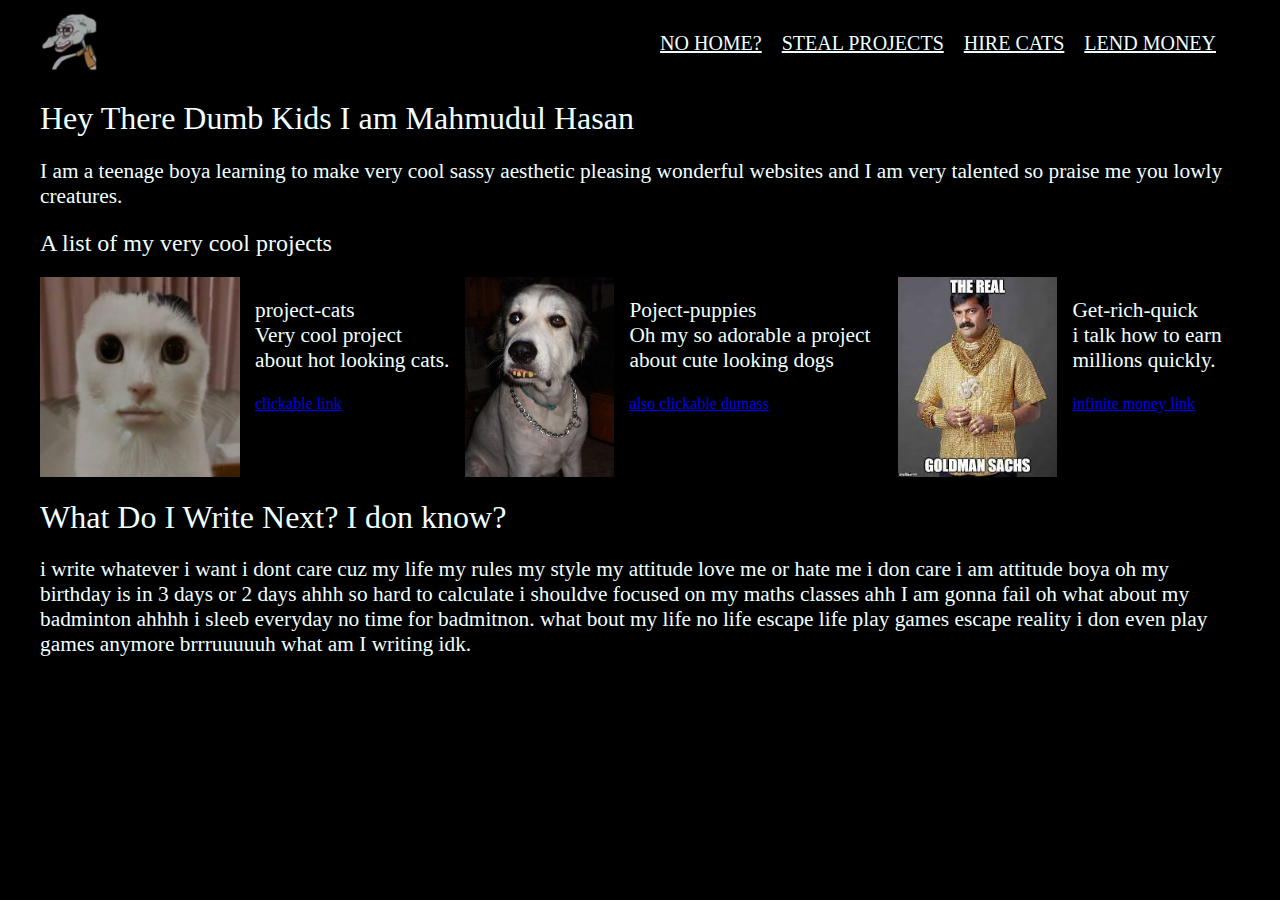
<file: index.html>
<!DOCTYPE html>
<html lang="en">
<head>
    <meta charset="UTF-8">
    <meta name="viewport" content="width=device-width, initial-scale=1.0">
    <title>Mahmudul Hasan</title>
    <link rel="stylesheet" href="style.css">
</head>
<body>

<div class="wrapper">

    <header>

        <a href="#"><img src="./2-28802_transparent-squidward-png-rare-cursed-images-spongebob-png-removebg-preview.png" height="60"</a>

    <nav>

        <ul>
            <li><a href="#" class="nav">no home?</a></li>
            <li><a href="#" class="nav">steal projects</a></li>
            <li><a href="#" class="nav">hire cats</a></li>
            <li><a href="#" class="nav">lend money</a></li>
        </ul>

    </nav>


    </header>

    <main>


        <h1>Hey There Dumb Kids I am Mahmudul Hasan</h1>
        <p>I am a teenage boya learning to make very cool sassy aesthetic pleasing wonderful websites and I am very talented so praise me you lowly creatures.</p>

        <h2> A list of my very cool projects</h2>
        <div class="cards">
            <img src="./Png.png" height="200"/>
            <div class="card-details">
                <p>project-cats <br>Very cool project about hot looking cats.</p>
                <a href="cat.com">clickable link</a>

            </div>  
            <img src="./27c09abba63f0c801e694bf796e7c07c.jpg" height="200px"/>
            <div class="card-details">

                <p>Poject-puppies<br>Oh my so adorable a project about cute looking dogs</p>
                <a href="dogs.com">also clickable dumass</a>



            </div>
            <img src="./download.jpg" height="200"/>
            <div class="card-details">

                <p>Get-rich-quick <br>i talk how  to earn millions quickly.</p>
                <a href="./scam.html">infinite money link</a>

            </div>
        





        </div>

        <h1> What Do I Write Next? I don know?
        </h1>
        <p>i write whatever i want i dont care cuz my life my rules my style my attitude love me or hate me i don care i am attitude boya oh my birthday is in 3 days or 2 days ahhh so hard to calculate i shouldve focused on my maths classes ahh I am gonna fail oh what about my badminton ahhhh i sleeb everyday no time for badmitnon. what bout my life no life escape life play games escape reality i don even play games anymore brrruuuuuh what am I writing idk. </p>

    

    


    </main>


</div>


    
</body>
</html>
</file>
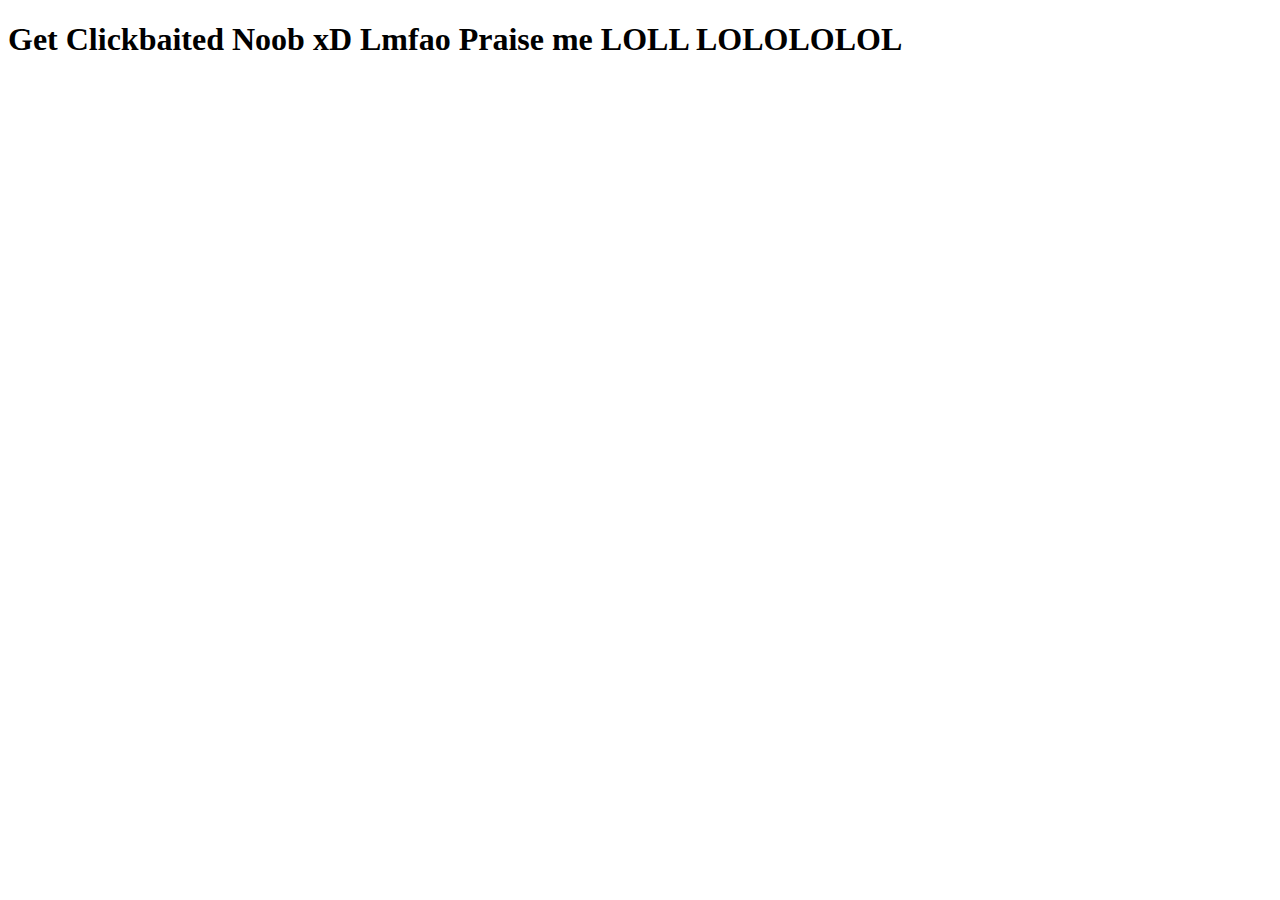
<file: scam.html>
<!DOCTYPE html>
<html lang="en">
<head>
    <meta charset="UTF-8">
    <meta name="viewport" content="width=device-width, initial-scale=1.0">
    <title>Lol Noob Lmfao</title>
</head>
<body>

    <h1>Get Clickbaited Noob xD Lmfao Praise me LOLL LOLOLOLOL</h1>
    
</body>
</html>
</file>
<file: style.css>
html {margin: 0px;}
.wrapper {


    max-width: 1200px;
    margin: 0 auto;

}

header {display: flex; align-items: center; 
    justify-content: space-between;
}

nav {margin:1.5em;}
nav ul {

    display:flex;
    list-style-type: none;
    gap: 20px;
    margin: 0px;

}

nav a {

    text-decoration: underline;
    color: azure;
    text-transform: uppercase;
    font-size: 15pt;
}

.cards {display: flex; gap:15px}
p {font-size:16pt; font-weight: lighter;}
h1 {font-weight: 200;}
h2 {font-weight: lighter;}
body {color :azure; background-color: black;}
</file>
